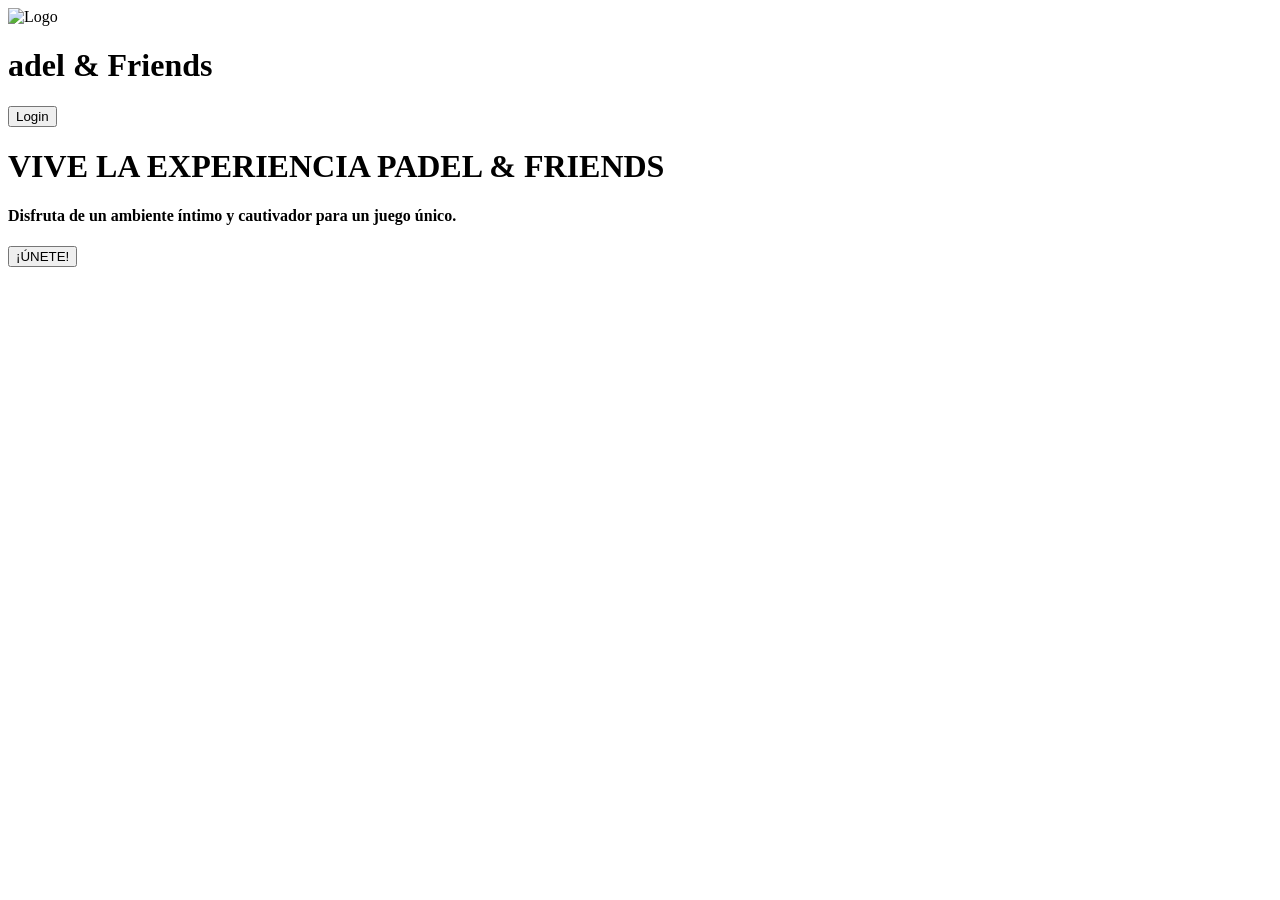
<file: src/main/resources/templates/index.html>
<!DOCTYPE html>
<html lang="es">
<head>
    <meta charset="UTF-8">
    <meta name="viewport" content="width=device-width, initial-scale=1.0">
    <title>¡Padel&Friends!</title>
    <link rel="stylesheet" th:href="@{/css/styles.css}">
</head>

<body class="background">
<header>
    <div class="logo">
        <a th:href="@{/home}">
            <img th:src="@{/img/logo.png}" alt="Logo">
            <h1>adel & Friends</h1>
        </a>
    </div>
    <div class="login-btn">
        <a th:href="@{/login}">
            <button>Login</button>
        </a>
    </div>
</header>
<main>
    <div class="content-container">
        <div class="centered-content">
            <h1 class="intense">VIVE LA EXPERIENCIA PADEL & FRIENDS</h1>

            <h4>Disfruta de un ambiente íntimo y cautivador para un juego único.</h4>
        </div>
        <a th:href="@{/register}">
            <button class="join-btn">¡ÚNETE!</button>
        </a>
    </div>
</main>

</body>
</html>
</file>
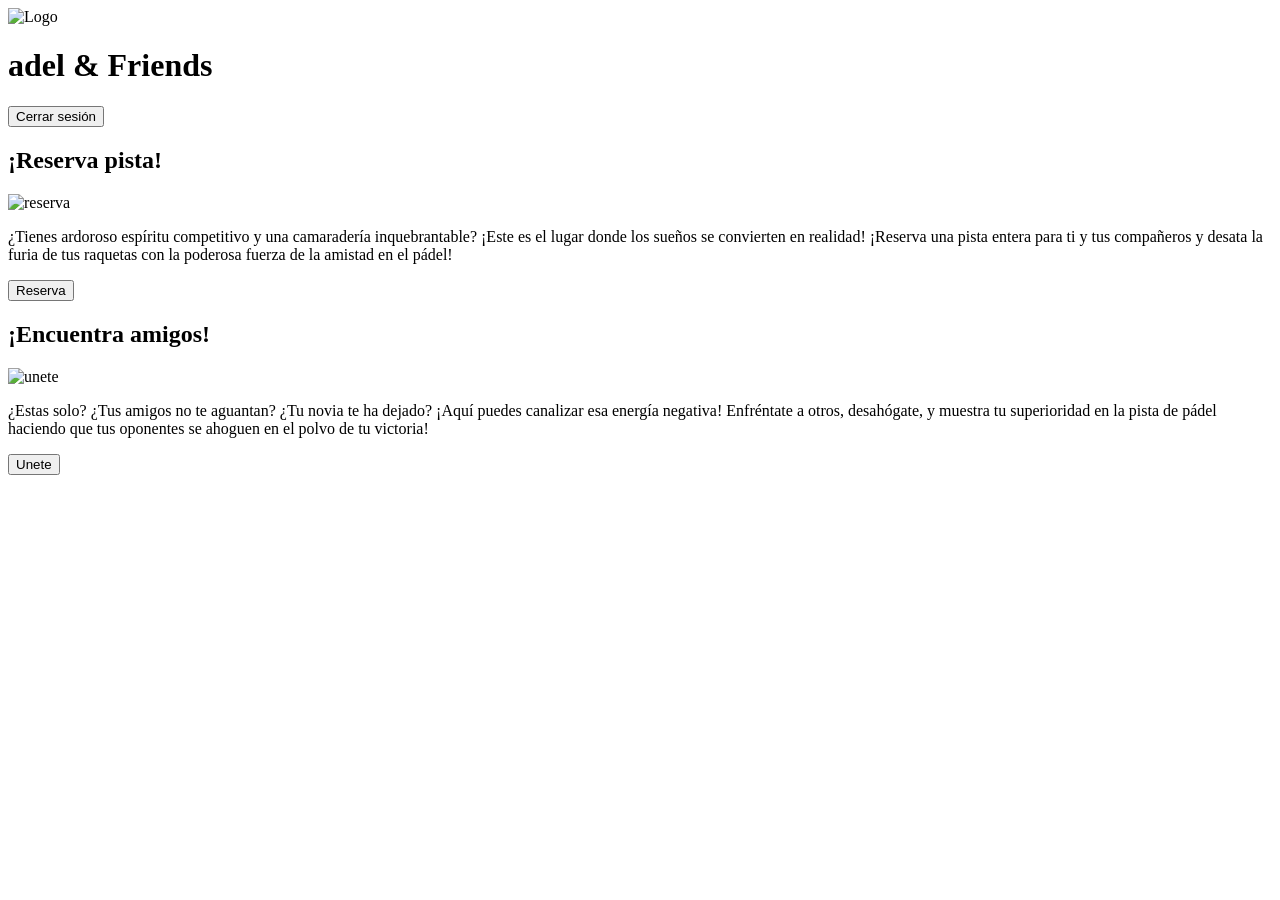
<file: src/main/resources/templates/home.html>
<!DOCTYPE html>
<html lang="es">
<head>
    <meta charset="UTF-8">
    <meta name="viewport" content="width=device-width, initial-scale=1.0">
    <title>¡Padel&Friends!</title>
    <link rel="stylesheet" th:href="@{/css/home.css}">
    <link rel="stylesheet" th:href="@{/css/formulario.css}">
</head>

<body class="background">
<script th:src="@{/js/isLogged.js}"></script>
<header>
    <div class="logo">
        <a th:href="@{/home}">
            <img th:src="@{/img/logo.png}" alt="Logo">
            <h1>adel & Friends</h1>
        </a>
    </div>
    <div class="login-btn">
        <a th:href="@{/login}">
            <button>Cerrar sesión</button>
        </a>
    </div>
</header>
<main>

    <div class="content-container">
        <div class="container">
            <div class="box">
                <h2 class="intense">¡Reserva pista!</h2>
                <img th:src="@{/img/reserva.jpg}" alt="reserva">
                <p>¿Tienes ardoroso espíritu competitivo y una camaradería inquebrantable? ¡Este es el lugar donde los
                    sueños se convierten en realidad! ¡Reserva una pista entera para ti y tus compañeros y desata la
                    furia de tus raquetas con la poderosa fuerza de la amistad en el pádel!</p>

                <a th:href="@{/pista}">
                    <button>Reserva</button>
                </a>

            </div>
            <div class="box">
                <h2 class="intense">¡Encuentra amigos!</h2>
                <img th:src="@{/img/unete.jpg}" alt="unete">
                <p>¿Estas solo? ¿Tus amigos no te aguantan? ¿Tu novia te ha dejado? ¡Aquí puedes canalizar
                    esa energía negativa! Enfréntate a otros, desahógate, y muestra tu superioridad en la pista de
                    pádel haciendo que tus oponentes se ahoguen en el polvo de tu victoria!</p>
                <a th:href="@{/plaza}">
                    <button>Unete</button>
                </a>
            </div>
        </div>
    </div>
</main>

</body>
</html>
</file>
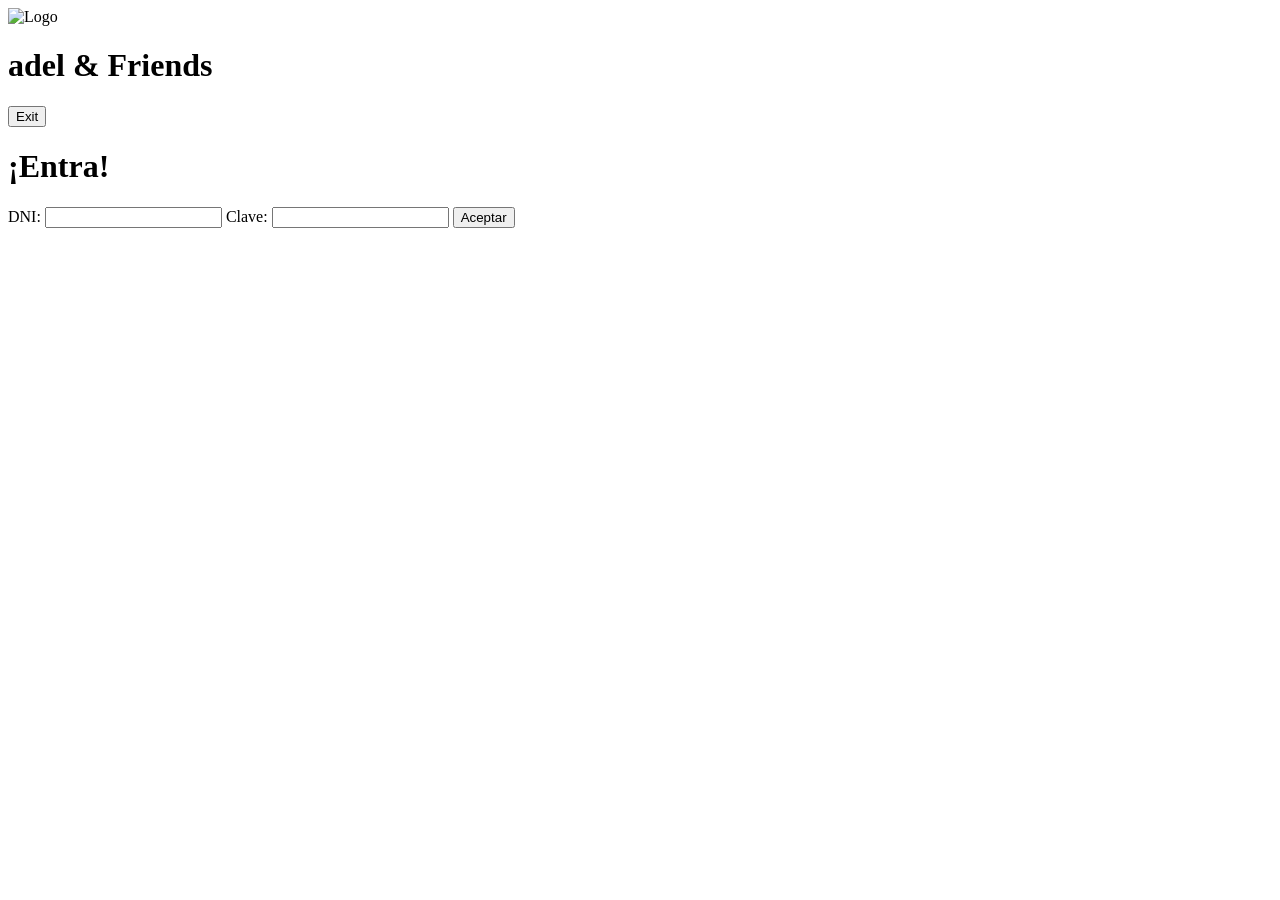
<file: src/main/resources/templates/login.html>
<!DOCTYPE html>
<html lang="es">
<head>
    <meta charset="UTF-8">
    <meta name="viewport" content="width=device-width, initial-scale=1.0">
    <title>¡Padel&Friends! - login</title>
    <link rel="stylesheet" th:href="@{/css/styles.css}">
    <link rel="stylesheet" th:href="@{/css/formulario.css}">
</head>

<body class="background">
<header>
    <div class="logo">
        <a th:href="@{/home}">
            <img th:src="@{/img/logo.png}" alt="Logo">
            <h1>adel & Friends</h1>
        </a>
    </div>
    <div class="login-btn">
        <a th:href="@{/}">
            <button >Exit</button>
        </a>
    </div>
</header>
<main>
    <div class="content-container">
        <div class="centered-content">
            <h1 class="intense">¡Entra!</h1>
            <form th:action="@{/login}" method="post">
                <label for="dni">DNI:</label>
                <input type="text" id="dni" name="dni" required>

                <label for="clave">Clave:</label>
                <input type="password" id="clave" name="clave" required>

                <label th:text="${error}"></label>

                <button class="join-btn" type="submit">Aceptar</button>
            </form>
        </div>
    </div>
</main>

</body>
</html>
</file>
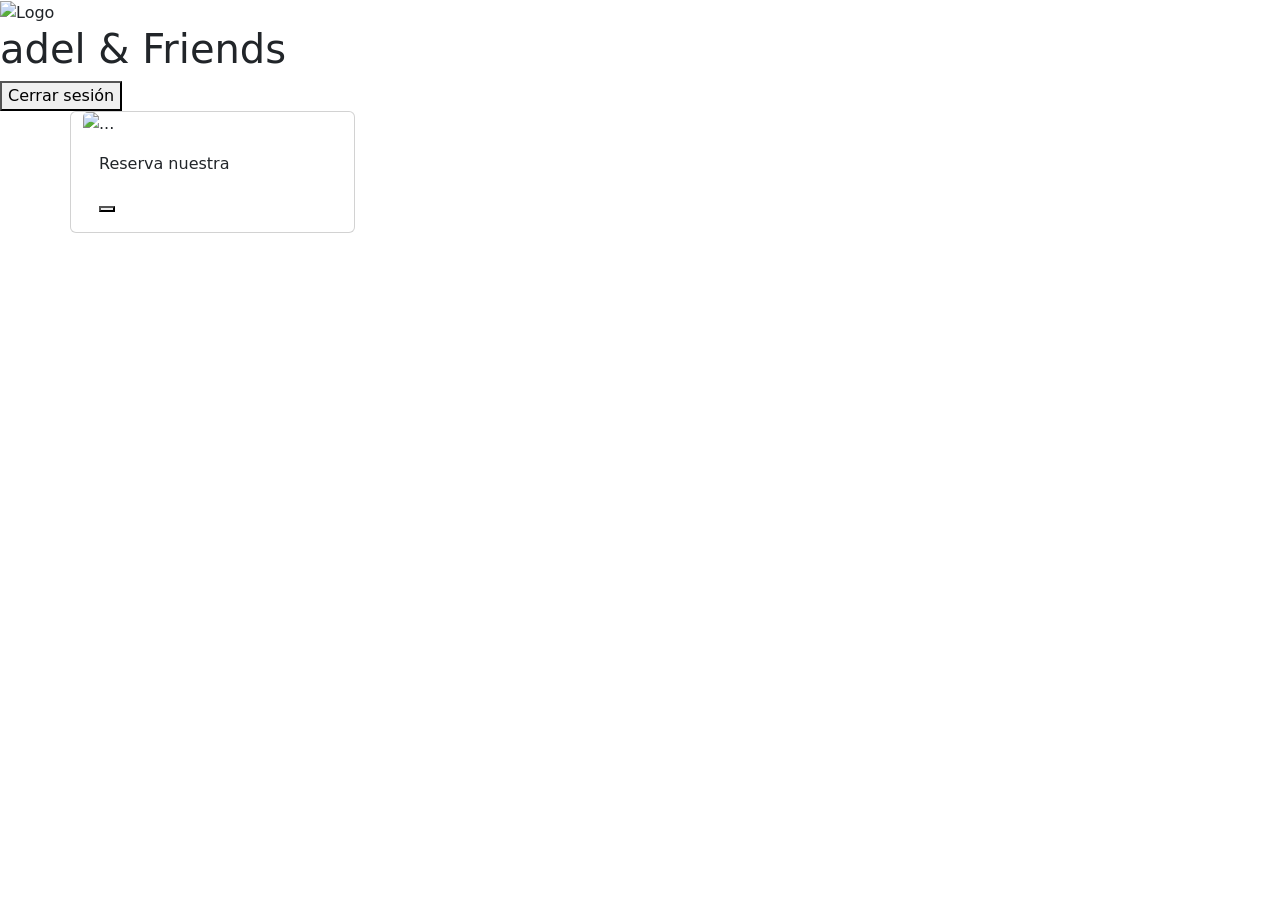
<file: src/main/resources/templates/pista.html>
<!DOCTYPE html>
<html lang="es">
<head>
    <meta charset="UTF-8">
    <meta name="viewport" content="width=device-width, initial-scale=1.0">
    <title>¡Padel&Friends!</title>
    <link rel="stylesheet" th:href="@{/css/styles.css}">
    <link rel="stylesheet" th:href="@{/css/home.css}">
    <link href="https://cdn.jsdelivr.net/npm/bootstrap@5.3.3/dist/css/bootstrap.min.css" rel="stylesheet"
          integrity="sha384-QWTKZyjpPEjISv5WaRU9OFeRpok6YctnYmDr5pNlyT2bRjXh0JMhjY6hW+ALEwIH" crossorigin="anonymous">
</head>

<body class="background">
<script th:src="@{/js/isLogged.js}"></script>
<header>
    <div class="logo">
        <a th:href="@{/home}">
            <img th:src="@{/img/logo.png}" alt="Logo">
            <h1>adel & Friends</h1>
        </a>
    </div>
    <div class="login-btn">
        <a th:href="@{/login}">
            <button>Cerrar sesión</button>
        </a>
    </div>
</header>
<main class="container">
    <div class="row">
        <!-- Iterar sobre la lista de imágenes -->
        <div class="card productcard col-md-3 col-sm-12" th:each="pista : ${listaPistas}">

            <div>
                <img th:src="@{'/img/' + ${pista.getNombre()} + '.jpg'}" th:alt="${pista.getNombre()}" class="card-img-top"
                     alt="...">
                <div class="card-body">
                    <p class="card-text">Reserva nuestra <span th:text="${pista.getNombre()}"></span></p>
                    <a th:href="@{'/reservaPista?idpista=' + ${pista.getIdpista()}}">
                        <button><span th:text="${pista.getNombre()}"></span></button>
                    </a>
                </div>
            </div>

        </div>
    </div>


</main>

<script src="https://cdn.jsdelivr.net/npm/bootstrap@5.3.3/dist/js/bootstrap.bundle.min.js"
        integrity="sha384-YvpcrYf0tY3lHB60NNkmXc5s9fDVZLESaAA55NDzOxhy9GkcIdslK1eN7N6jIeHz"
        crossorigin="anonymous"></script>
</body>
</html>
</file>
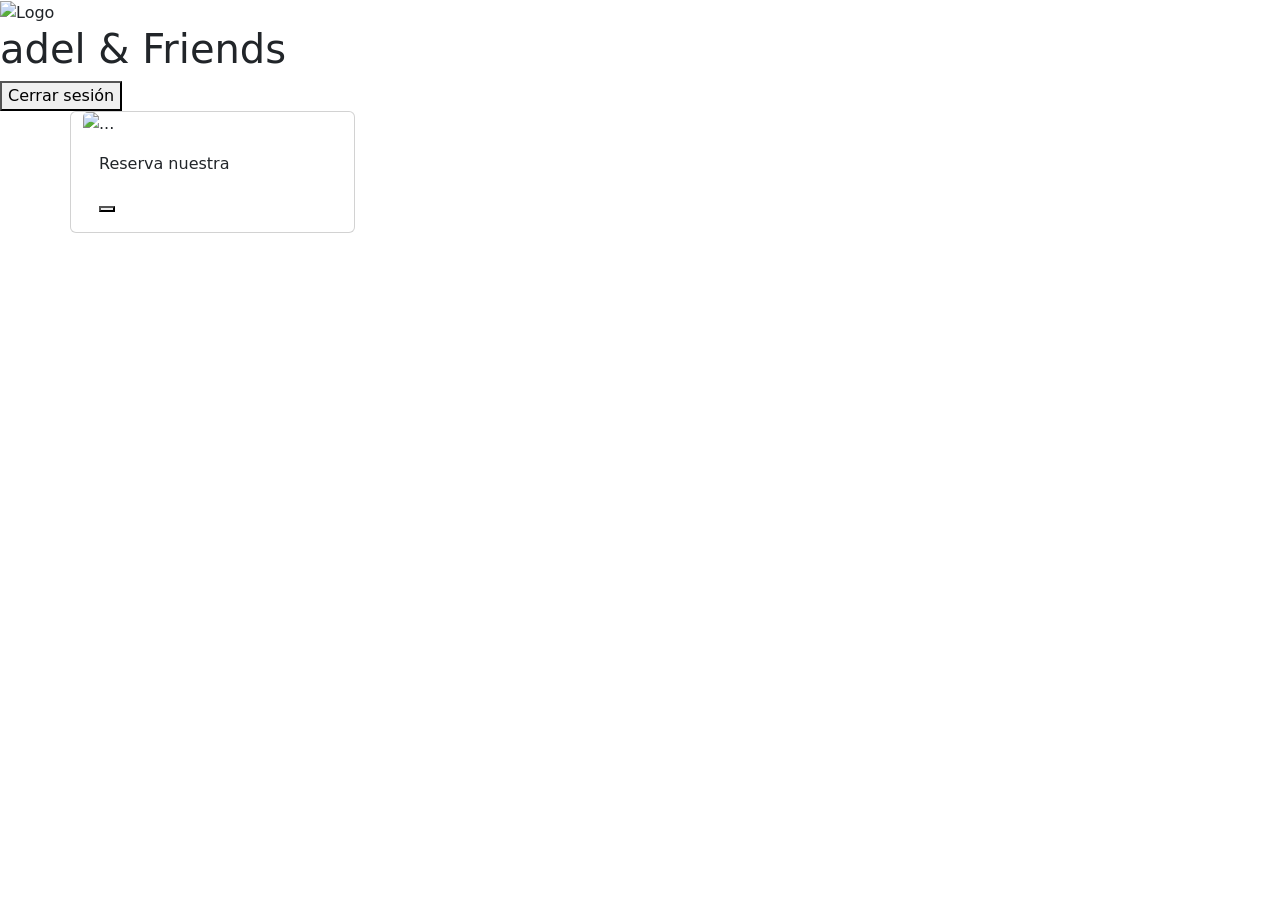
<file: src/main/resources/templates/plaza.html>
<!DOCTYPE html>
<html lang="es">
<head>
    <meta charset="UTF-8">
    <meta name="viewport" content="width=device-width, initial-scale=1.0">
    <title>¡Padel&Friends!</title>
    <link rel="stylesheet" th:href="@{/css/styles.css}">
    <link rel="stylesheet" th:href="@{/css/home.css}">
    <link href="https://cdn.jsdelivr.net/npm/bootstrap@5.3.3/dist/css/bootstrap.min.css" rel="stylesheet"
          integrity="sha384-QWTKZyjpPEjISv5WaRU9OFeRpok6YctnYmDr5pNlyT2bRjXh0JMhjY6hW+ALEwIH" crossorigin="anonymous">
</head>

<body class="background">

<script th:src="@{/js/isLogged.js}"></script>

<header>
    <div class="logo">
        <a th:href="@{/home}">
            <img th:src="@{/img/logo.png}" alt="Logo">
            <h1>adel & Friends</h1>
        </a>
    </div>
    <div class="login-btn">
        <a th:href="@{/login}">
            <button>Cerrar sesión</button>
        </a>
    </div>
</header>

<main class="container">
    <div class="row">
        <!-- Iterar sobre la lista de imágenes -->
        <div class="card productcard col-md-3 col-sm-12" th:each="pista : ${listaPistas}">

            <div>
                <img th:src="@{'/img/' + ${pista.getNombre()} + '.jpg'}" th:alt="${pista.getNombre()}" class="card-img-top"
                     alt="...">
                <div class="card-body">
                    <p class="card-text">Reserva nuestra <span th:text="${pista.getNombre()}"></span></p>
                    <a th:href="@{'/reservaPlaza?idpista=' + ${pista.getIdpista()}}">
                        <button><span th:text="${pista.getNombre()}"></span></button>
                    </a>
                </div>
            </div>

        </div>
    </div>


</main>

<script src="https://cdn.jsdelivr.net/npm/bootstrap@5.3.3/dist/js/bootstrap.bundle.min.js"
        integrity="sha384-YvpcrYf0tY3lHB60NNkmXc5s9fDVZLESaAA55NDzOxhy9GkcIdslK1eN7N6jIeHz"
        crossorigin="anonymous"></script>
</body>
</html>
</file>
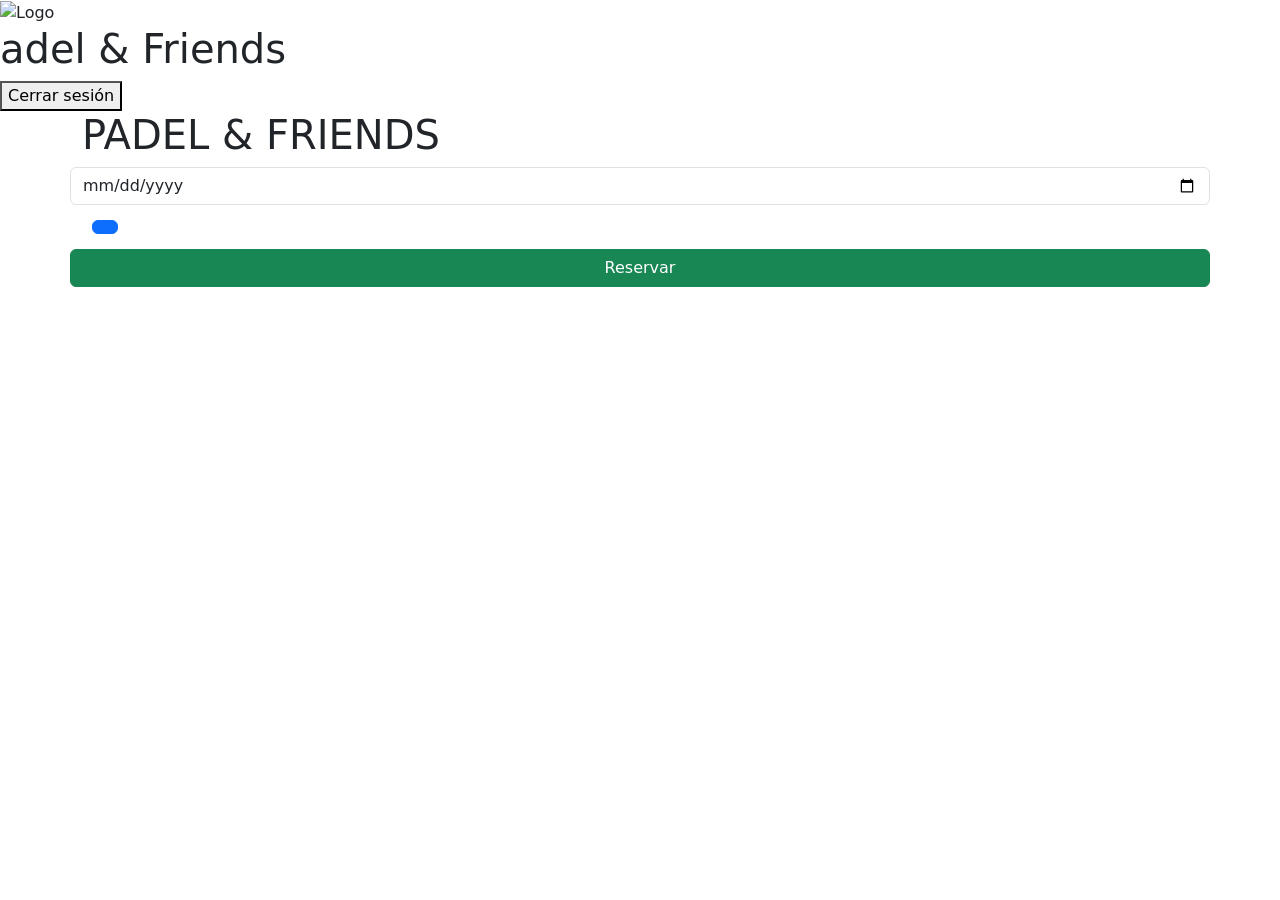
<file: src/main/resources/templates/prueba.html>
<!DOCTYPE html>
<html lang="es">
<head>
    <meta charset="UTF-8">
    <meta name="viewport" content="width=device-width, initial-scale=1.0">
    <title>¡Padel&Friends!</title>
    <link rel="stylesheet" th:href="@{/css/home.css}">
    <link rel="stylesheet" th:href="@{/css/styles.css}">
    <link href="https://cdn.jsdelivr.net/npm/bootstrap@5.3.3/dist/css/bootstrap.min.css" rel="stylesheet"
          integrity="sha384-QWTKZyjpPEjISv5WaRU9OFeRpok6YctnYmDr5pNlyT2bRjXh0JMhjY6hW+ALEwIH" crossorigin="anonymous">
</head>

<body class="background">

<script th:src="@{/js/isLogged.js}"></script>

<header>
    <div class="logo">
        <a th:href="@{/home}">
            <img th:src="@{/img/logo.png}" alt="Logo">
            <h1>adel & Friends</h1>
        </a>
    </div>
    <div class="login-btn">
        <a th:href="@{/login}">
            <button>Cerrar sesión</button>
        </a>
    </div>
</header>
<main>
    <div class="content-container">
        <div class="container">
            <div>
                <h1 class="intense">PADEL & FRIENDS</h1>
                <div class="row">


                    <input class="form-control" id="fecha" type="date" name="fecha"  th:value="${fecha}">
                    <input type="hidden" id="idpista" name="idpista" th:value="${idpista}">


                <div id="div">
                    <form class="row" th:action="@{/save}" method="post">
                        <div style="margin:10px" class="col-md-3 col-sm-6" th:each="horario : ${horarios}">
                            <input type="radio" class="btn-check" th:id="${horario}+'btn-check'" name="hora" th:value="${horario}">
                            <label class="btn btn-primary" th:for="${horario}+'btn-check'" th:text="${horario}"></label>
                        </div>
                        <input type="hidden" name="idpista" th:value="${idpista}">
                        <input type="hidden" name="fecha" th:value="${fecha}">
                        <input class="btn btn-success" type="submit" value="Reservar">
                    </form>
                </div>
                </div>
            </div>
        </div>
    </div>
</main>

<script src="https://cdn.jsdelivr.net/npm/bootstrap@5.3.3/dist/js/bootstrap.bundle.min.js"
        integrity="sha384-YvpcrYf0tY3lHB60NNkmXc5s9fDVZLESaAA55NDzOxhy9GkcIdslK1eN7N6jIeHz"
        crossorigin="anonymous"></script>
</body>
</html>
</file>
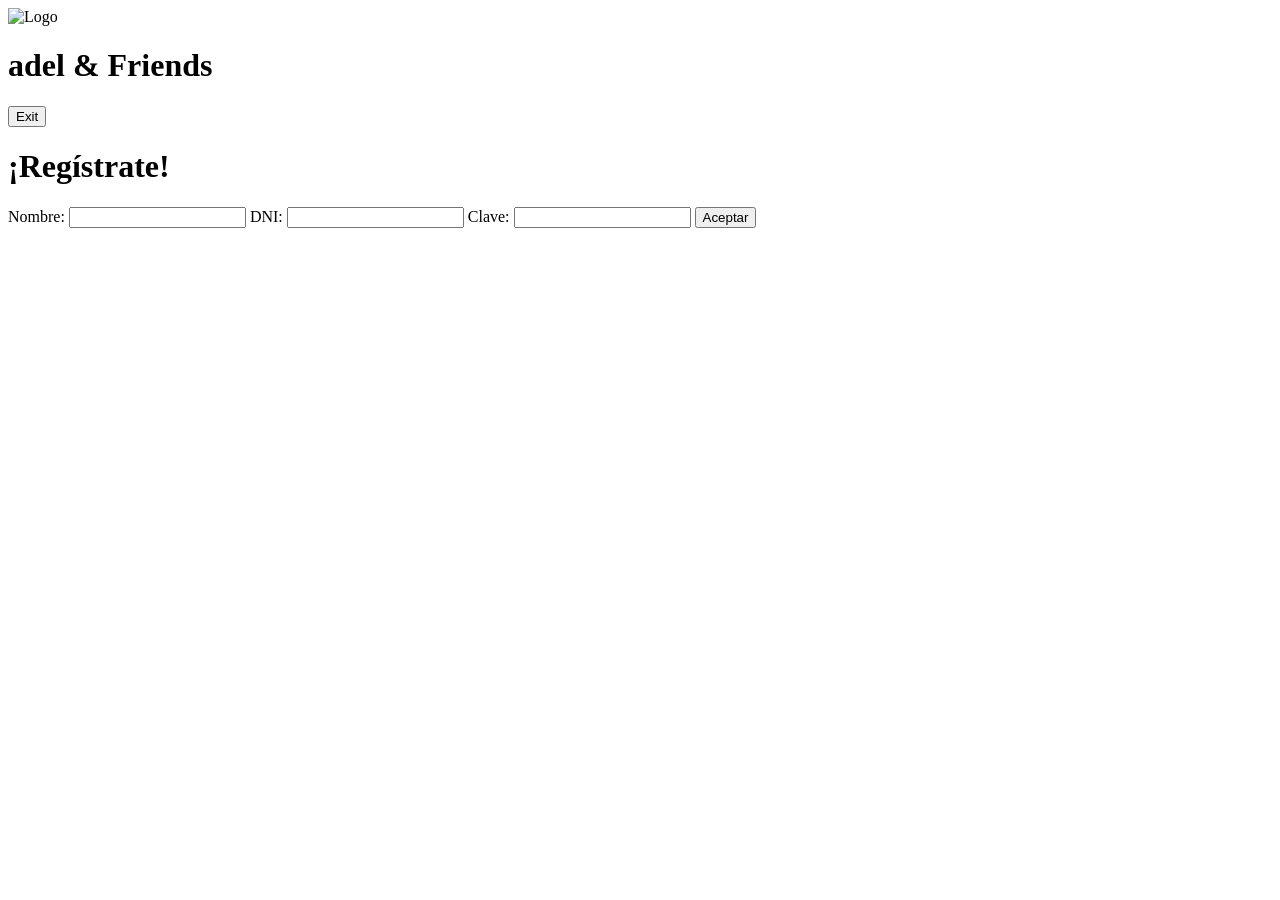
<file: src/main/resources/templates/register.html>
<!DOCTYPE html>
<html lang="es">
<head>
    <meta charset="UTF-8">
    <meta name="viewport" content="width=device-width, initial-scale=1.0">
    <title>¡Padel&Friends! - register</title>
    <link rel="stylesheet" th:href="@{/css/styles.css}">
    <link rel="stylesheet" th:href="@{/css/formulario.css}">
</head>

<body class="background">
<header>
    <div class="logo">
        <a th:href="@{/home}">
            <img th:src="@{/img/logo.png}" alt="Logo">
            <h1>adel & Friends</h1>
        </a>
    </div>
    <div class="login-btn">
        <a th:href="@{/}">
            <button >Exit</button>
        </a>
    </div>
</header>
<main>
    <div class="content-container">
        <div class="centered-content">
            <h1 class="intense">¡Regístrate!</h1>
            <form th:action="@{/register}" method="post">
                <label for="nombre">Nombre:</label>
                <input type="text" id="nombre" name="nombre" required>

                <label for="dni">DNI:</label>
                <input type="text" id="dni" name="dni" required>

                <label for="clave">Clave:</label>
                <input type="password" id="clave" name="clave" required>

                <label th:text="${error}"></label>

                <button class="join-btn" type="submit">Aceptar</button>
            </form>

        </div>
    </div>
</main>

</body>
</html>
</file>
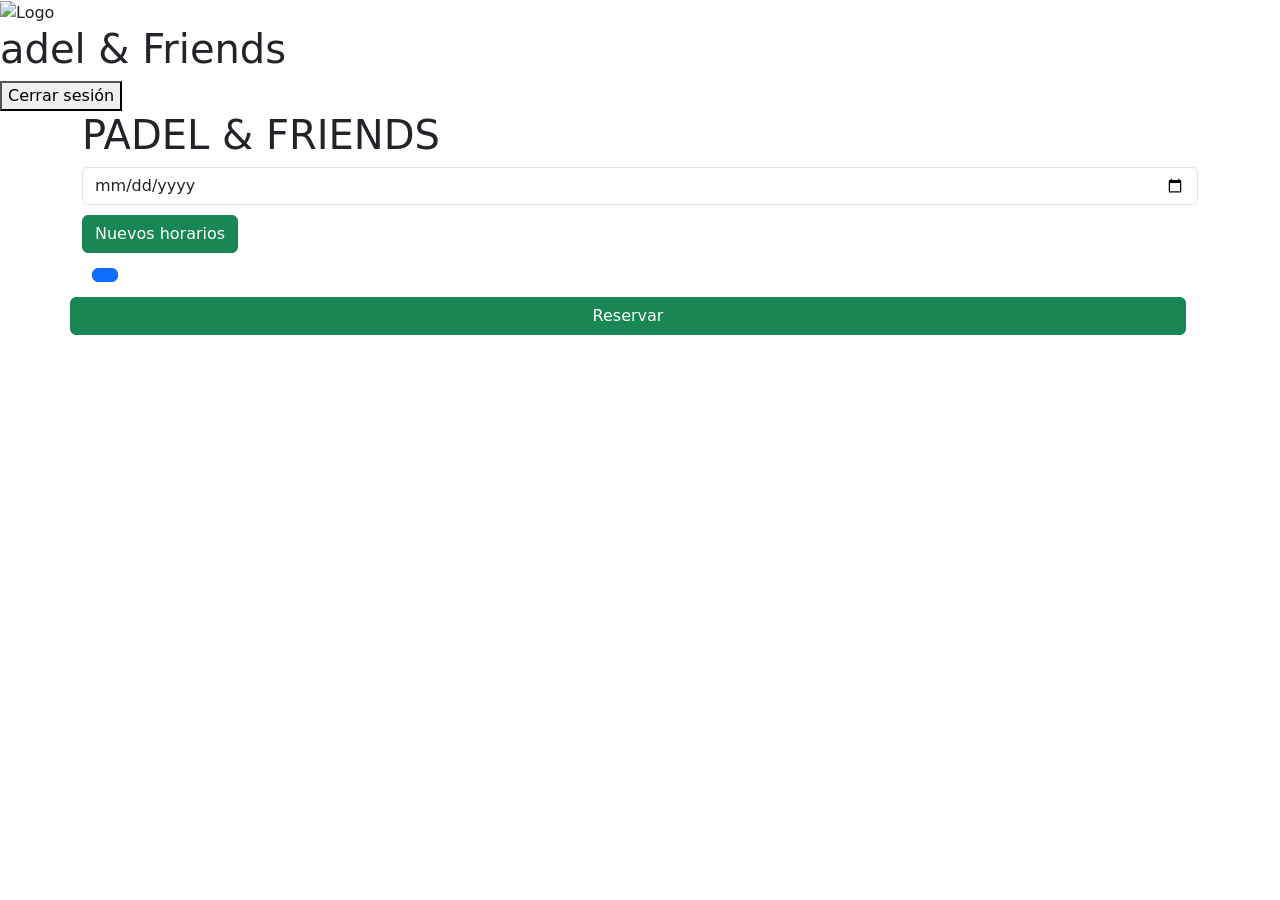
<file: src/main/resources/templates/reservaPista.html>
<!DOCTYPE html>
<html lang="es">
<head>
    <meta charset="UTF-8">
    <meta name="viewport" content="width=device-width, initial-scale=1.0">
    <title>¡Padel&Friends!</title>

    <link href="https://cdn.jsdelivr.net/npm/bootstrap@5.3.3/dist/css/bootstrap.min.css" rel="stylesheet"
          integrity="sha384-QWTKZyjpPEjISv5WaRU9OFeRpok6YctnYmDr5pNlyT2bRjXh0JMhjY6hW+ALEwIH" crossorigin="anonymous">
    <link rel="stylesheet" th:href="@{/css/home.css}">
    <link rel="stylesheet" th:href="@{/css/styles.css}">
</head>

<body class="background">

<script th:src="@{/js/isLogged.js}"></script>

<header>
    <div class="logo">
        <a th:href="@{/home}">
            <img th:src="@{/img/logo.png}" alt="Logo">
            <h1>adel & Friends</h1>
        </a>
    </div>
    <div class="login-btn">
        <a th:href="@{/login}">
            <button>Cerrar sesión</button>
        </a>
    </div>
</header>

<main>
    <div class="content-container">
        <div class="container">
            <div>
                <h1 class="intense">PADEL & FRIENDS</h1>
                <div class="row">
                    <form th:action="@{/reservaPista}" method="get">
                        <input class="form-control" type="hidden" name="idpista" th:value="${idpista}">
                        <input class="form-control" type="date" name="fecha"  th:value="${fecha}">
                        <input style="margin-top:10px" class="btn btn-success" type="submit" value="Nuevos horarios">
                    </form>

                    <form class="row" th:action="@{/saveComplete}" method="post">
                        <div style="margin:10px" class="col-md-3 col-sm-6" th:each="horario : ${horarios}">
                            <!--
                            <input type="radio" name="hora" th:value="${horario}" >
                            <p th:text="${horario}"></p>
                            -->
                            <input type="radio" class="btn-check" th:id="${horario}+'btn-check'" name="hora" th:value="${horario}">
                            <label class="btn btn-primary" th:for="${horario}+'btn-check'" th:text="${horario}"></label>
                        </div>
                        <input type="hidden" name="idpista" th:value="${idpista}">
                        <input type="hidden" name="fecha" th:value="${fecha}">
                        <input class="btn btn-success" type="submit" value="Reservar">
                    </form>
                </div>
            </div>
        </div>
    </div>
</main>

<script src="https://cdn.jsdelivr.net/npm/bootstrap@5.3.3/dist/js/bootstrap.bundle.min.js"
        integrity="sha384-YvpcrYf0tY3lHB60NNkmXc5s9fDVZLESaAA55NDzOxhy9GkcIdslK1eN7N6jIeHz"
        crossorigin="anonymous"></script>
</body>
</html>
</file>
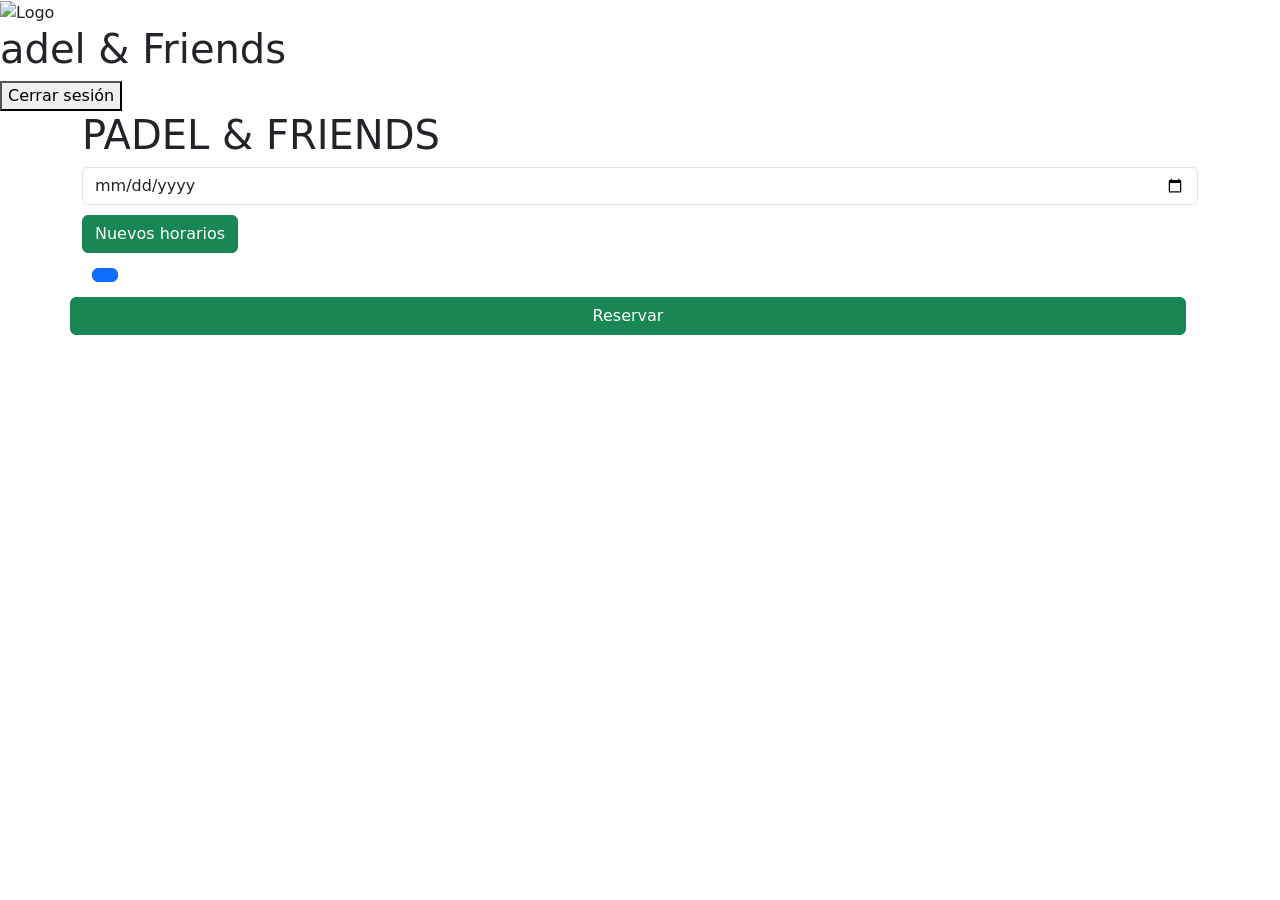
<file: src/main/resources/templates/reservaPlaza.html>
<!DOCTYPE html>
<html lang="es">
<head>
    <meta charset="UTF-8">
    <meta name="viewport" content="width=device-width, initial-scale=1.0">
    <title>¡Padel&Friends!</title>
    <link rel="stylesheet" th:href="@{/css/home.css}">
    <link rel="stylesheet" th:href="@{/css/styles.css}">
    <link href="https://cdn.jsdelivr.net/npm/bootstrap@5.3.3/dist/css/bootstrap.min.css" rel="stylesheet"
          integrity="sha384-QWTKZyjpPEjISv5WaRU9OFeRpok6YctnYmDr5pNlyT2bRjXh0JMhjY6hW+ALEwIH" crossorigin="anonymous">
</head>

<body class="background">

<script th:src="@{/js/isLogged.js}"></script>

<header>
    <div class="logo">
        <a th:href="@{/home}">
            <img th:src="@{/img/logo.png}" alt="Logo">
            <h1>adel & Friends</h1>
        </a>
    </div>
    <div class="login-btn">
        <a th:href="@{/login}">
            <button>Cerrar sesión</button>
        </a>
    </div>
</header>
<main>
    <div class="content-container">
        <div class="container">
            <div>
                <h1 class="intense">PADEL & FRIENDS</h1>
                <div class="row">
                    <form th:action="@{/reservaPlaza}" method="get">
                        <input class="form-control" type="hidden" name="idpista" th:value="${idpista}">
                        <input class="form-control" type="date" name="fecha"  th:value="${fecha}">
                        <input style="margin-top:10px" class="btn btn-success" type="submit" value="Nuevos horarios">
                    </form>

                    <form class="row" th:action="@{/save}" method="post">
                        <div style="margin:10px" class="col-md-3 col-sm-6" th:each="horario : ${horarios}">
                            <input type="radio" class="btn-check" th:id="${horario}+'btn-check'" name="hora" th:value="${horario}">
                            <label class="btn btn-primary" th:for="${horario}+'btn-check'" th:text="${horario}"></label>
                        </div>
                        <input type="hidden" name="idpista" th:value="${idpista}">
                        <input type="hidden" name="fecha" th:value="${fecha}">
                        <input class="btn btn-success" type="submit" value="Reservar">
                    </form>
                </div>
            </div>
        </div>
    </div>
</main>


<script src="https://cdn.jsdelivr.net/npm/bootstrap@5.3.3/dist/js/bootstrap.bundle.min.js"
        integrity="sha384-YvpcrYf0tY3lHB60NNkmXc5s9fDVZLESaAA55NDzOxhy9GkcIdslK1eN7N6jIeHz"
        crossorigin="anonymous"></script>
</body>
</html>
</file>
